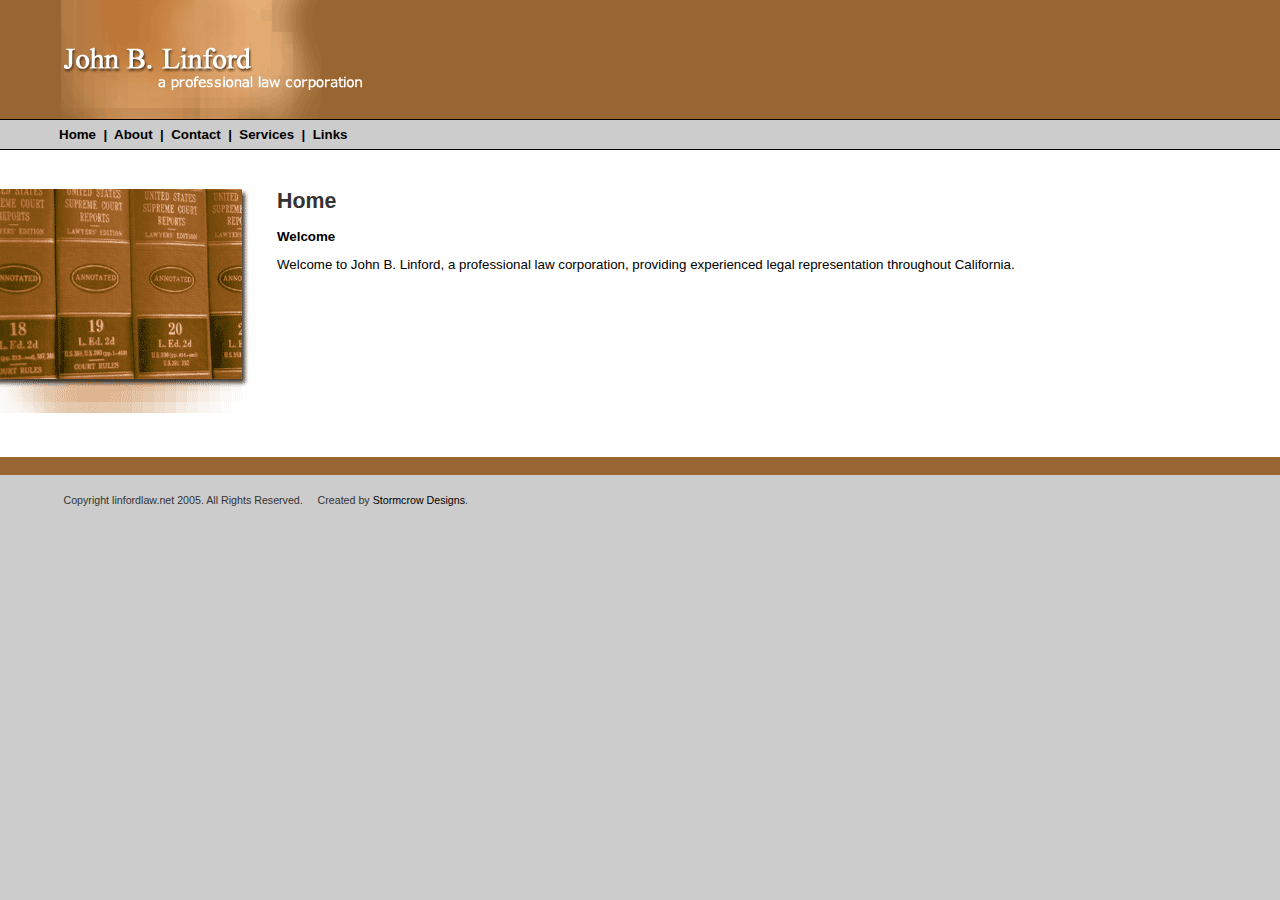
<file: index.htm>
<HTML>
<HEAD>
<TITLE>John B. Linford - A professional law corporation</TITLE>
<META HTTP-EQUIV="Content-Type" CONTENT="text/html; charset=iso-8859-1">
<META NAME="description" CONTENT="John Linford professional law corporation, practicing from Bakersfield, CA and specializing in real estate law and homeowners associations."> 
<META NAME="keywords" CONTENT="law, real estate law, homeowners associations, homeowners association law, oil law, gas law, natural resource law, real estate attorney, attorney at law, lawyer">
<link href="style.css" rel="stylesheet" type="text/css">
</HEAD>
<BODY BGCOLOR=#FFFFFF background="images/pixi_grey.gif" vlink="#000000" leftmargin="0" topmargin="0" marginwidth="0" marginheight="0">
<TABLE width="100%" BORDER=0 CELLPADDING=0 CELLSPACING=0>
  <TR> 
    <TD><TABLE width="100%" BORDER=0 CELLPADDING=0 CELLSPACING=0>
        <TR> 
          <TD width="61" bgcolor="#996633">&nbsp; </TD>
          <TD align="left" bgcolor="#996633"> <IMG SRC="images/toplogo.gif" WIDTH=306 HEIGHT=119></TD>
        </TR>
      </TABLE></TD>
  </TR>
  <TR> 
    <TD height="1" background="images/pixi_black.gif"><img src="images/pixi_black.gif" width="1" height="1"></TD>
  </TR>
  <TR> 
    <TD> 
      <table width="100%" border="0" cellspacing="0" cellpadding="0">
        <tr>
          <td width="59"><img src="images/spacer.gif" width=59 height=29></td>
          <td><span class="nav"><a href="index.htm">Home</a> &nbsp;|&nbsp; <a href="about.htm">About</a> 
            &nbsp;|&nbsp; <a href="contact.htm">Contact</a> &nbsp;|&nbsp; <a href="services.htm">Services</a> &nbsp;|&nbsp; 
            <a href="links.htm">Links</a></span></td>
        </tr>
      </table></TD>
  </TR>
  <TR> 
    <TD height="1" background="images/pixi_black.gif"><img src="images/pixi_black.gif" width="1" height="1"></TD>
  </TR>
  <TR> 
    <TD><TABLE width="100%" BORDER=0 CELLPADDING=0 CELLSPACING=0 bgcolor="#FFFFFF">
        <TR> 
          <TD width="242" align="left"> <IMG SRC="images/page_pic1.gif" WIDTH=250 HEIGHT=278></TD>
          <TD width="27"> <IMG SRC="images/spacer.gif" WIDTH=27 HEIGHT=307></TD>
          <TD valign="top">
<h1>&nbsp;</h1>
            <h1>Home</h1>
            <h2>Welcome</h2>
            <p>Welcome to John B. Linford, a professional law corporation, providing 
              experienced legal representation throughout California.</p>
            </TD>
          <TD width="66"> <IMG SRC="images/spacer.gif" WIDTH=66 HEIGHT=307></TD>
        </TR>
      </TABLE></TD>
  </TR>
  <TR> 
    <TD bgcolor="#996633">&nbsp; </TD>
  </TR>
  <TR> 
    <TD><img src="images/spacer.gif" width=59 height=29> <span class="base">Copyright 
      linfordlaw.net 2005. All Rights Reserved.&nbsp;&nbsp;&nbsp;&nbsp;&nbsp;Created 
      by <a href="http://www.stormcrowdesigns.com" target="_blank">Stormcrow Designs</a>.</span></TD>
  </TR>
</TABLE>
</BODY>
</HTML>
</file>
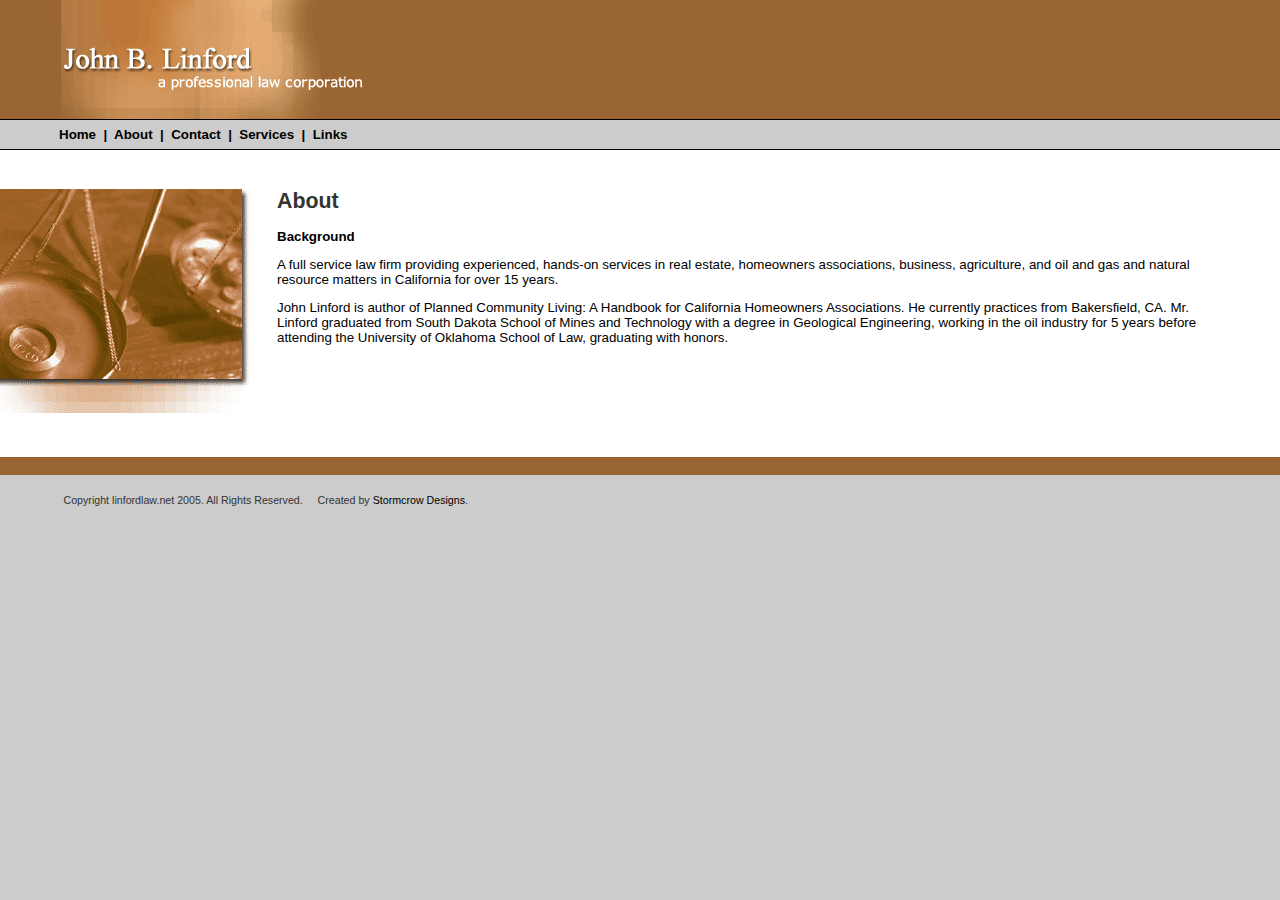
<file: about.htm>
<HTML>
<HEAD>
<TITLE>John B. Linford - A professional law corporation</TITLE>
<META HTTP-EQUIV="Content-Type" CONTENT="text/html; charset=iso-8859-1">
<link href="style.css" rel="stylesheet" type="text/css">
</HEAD>
<BODY BGCOLOR=#FFFFFF background="images/pixi_grey.gif" vlink="#000000" leftmargin="0" topmargin="0" marginwidth="0" marginheight="0">
<TABLE width="100%" BORDER=0 CELLPADDING=0 CELLSPACING=0>
  <TR> 
    <TD><TABLE width="100%" BORDER=0 CELLPADDING=0 CELLSPACING=0>
        <TR> 
          <TD width="61" bgcolor="#996633">&nbsp; </TD>
          <TD align="left" bgcolor="#996633"> <IMG SRC="images/toplogo.gif" WIDTH=306 HEIGHT=119></TD>
        </TR>
      </TABLE></TD>
  </TR>
  <TR> 
    <TD height="1" background="images/pixi_black.gif"><img src="images/pixi_black.gif" width="1" height="1"></TD>
  </TR>
  <TR> 
    <TD> 
      <table width="100%" border="0" cellspacing="0" cellpadding="0">
        <tr>
          <td width="59"><img src="images/spacer.gif" width=59 height=29></td>
          <td><span class="nav"><a href="index.htm">Home</a> &nbsp;|&nbsp; <a href="about.htm">About</a> 
            &nbsp;|&nbsp; <a href="contact.htm">Contact</a> &nbsp;|&nbsp; <a href="services.htm">Services</a> &nbsp;|&nbsp; 
            <a href="links.htm">Links</a></span></td>
        </tr>
      </table></TD>
  </TR>
  <TR> 
    <TD height="1" background="images/pixi_black.gif"><img src="images/pixi_black.gif" width="1" height="1"></TD>
  </TR>
  <TR> 
    <TD><TABLE width="100%" BORDER=0 CELLPADDING=0 CELLSPACING=0 bgcolor="#FFFFFF">
        <TR> 
          <TD width="242" align="left"> <IMG SRC="images/page_pic2.gif" WIDTH=250 HEIGHT=278></TD>
          <TD width="27"> <IMG SRC="images/spacer.gif" WIDTH=27 HEIGHT=307></TD>
          <TD valign="top">
<h1>&nbsp;</h1>
            <h1>About</h1>
            <h2>Background</h2>
            <p>A full service law firm providing experienced, hands-on services 
              in real estate, homeowners associations, business, agriculture, 
              and oil and gas and natural resource matters in California for over 
              15 years.</p>
            <p>John Linford is author of Planned Community Living: A Handbook 
              for California Homeowners Associations. He currently practices from 
              Bakersfield, CA. Mr. Linford graduated from South Dakota School 
              of Mines and Technology with a degree in Geological Engineering, 
              working in the oil industry for 5 years before attending the University 
              of Oklahoma School of Law, graduating with honors.</p>
            </TD>
          <TD width="66"> <IMG SRC="images/spacer.gif" WIDTH=66 HEIGHT=307></TD>
        </TR>
      </TABLE></TD>
  </TR>
  <TR> 
    <TD bgcolor="#996633">&nbsp; </TD>
  </TR>
  <TR> 
    <TD><img src="images/spacer.gif" width=59 height=29> <span class="base">Copyright 
      linfordlaw.net 2005. All Rights Reserved.&nbsp;&nbsp;&nbsp;&nbsp;&nbsp;Created 
      by <a href="http://www.stormcrowdesigns.com" target="_blank">Stormcrow Designs</a>.</span></TD>
  </TR>
</TABLE>
</BODY>
</HTML>
</file>
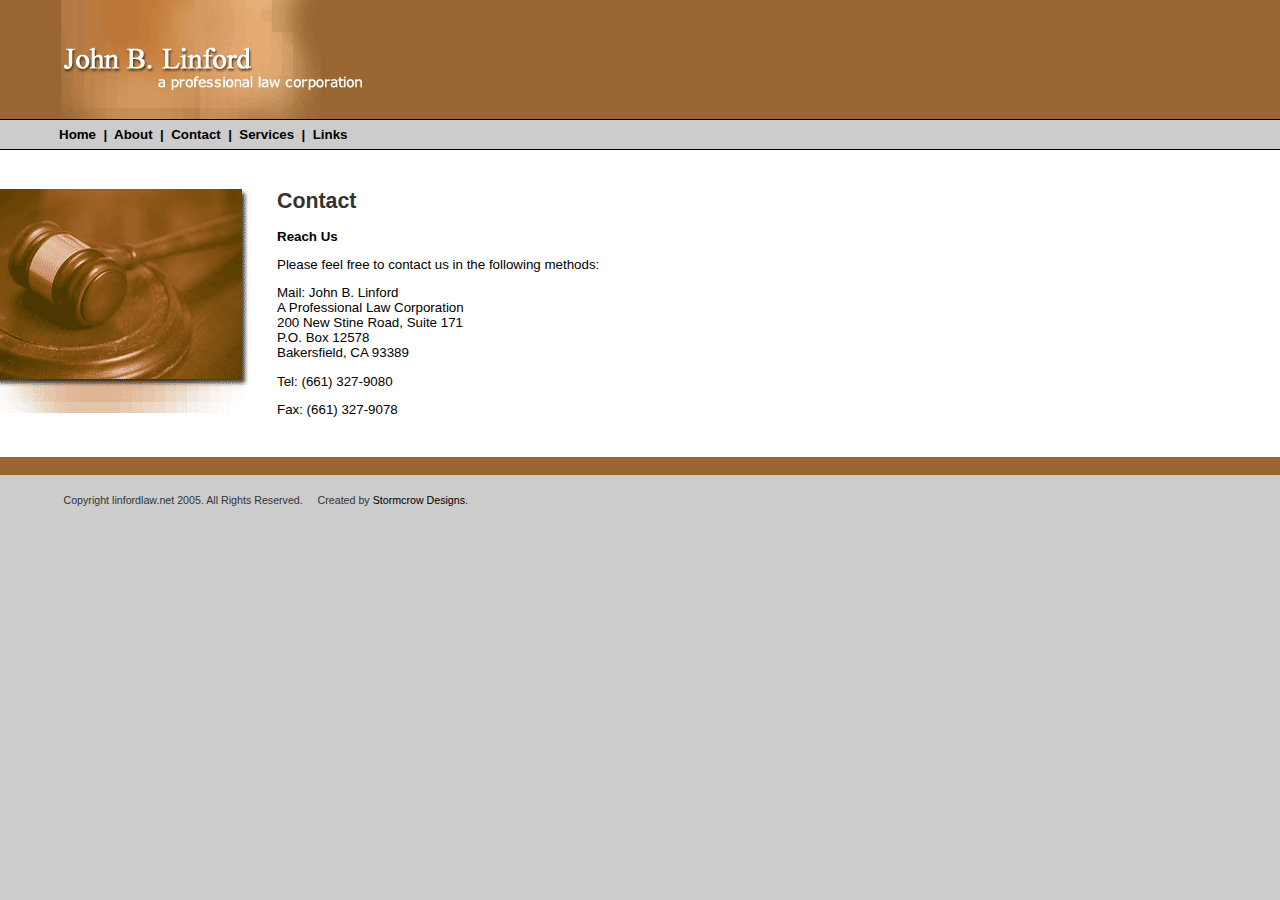
<file: contact.htm>
<HTML>
<HEAD>
<TITLE>John B. Linford - A professional law corporation</TITLE>
<META HTTP-EQUIV="Content-Type" CONTENT="text/html; charset=iso-8859-1">
<link href="style.css" rel="stylesheet" type="text/css">
</HEAD>
<BODY BGCOLOR=#FFFFFF background="images/pixi_grey.gif" vlink="#000000" leftmargin="0" topmargin="0" marginwidth="0" marginheight="0">
<TABLE width="100%" BORDER=0 CELLPADDING=0 CELLSPACING=0>
  <TR> 
    <TD><TABLE width="100%" BORDER=0 CELLPADDING=0 CELLSPACING=0>
        <TR> 
          <TD width="61" bgcolor="#996633">&nbsp; </TD>
          <TD align="left" bgcolor="#996633"> <IMG SRC="images/toplogo.gif" WIDTH=306 HEIGHT=119></TD>
        </TR>
      </TABLE></TD>
  </TR>
  <TR> 
    <TD height="1" background="images/pixi_black.gif"><img src="images/pixi_black.gif" width="1" height="1"></TD>
  </TR>
  <TR> 
    <TD> 
      <table width="100%" border="0" cellspacing="0" cellpadding="0">
        <tr>
          <td width="59"><img src="images/spacer.gif" width=59 height=29></td>
          <td><span class="nav"><a href="index.htm">Home</a> &nbsp;|&nbsp; <a href="about.htm">About</a> 
            &nbsp;|&nbsp; <a href="contact.htm">Contact</a> &nbsp;|&nbsp; <a href="services.htm">Services</a> &nbsp;|&nbsp; 
            <a href="links.htm">Links</a></span></td>
        </tr>
      </table></TD>
  </TR>
  <TR> 
    <TD height="1" background="images/pixi_black.gif"><img src="images/pixi_black.gif" width="1" height="1"></TD>
  </TR>
  <TR> 
    <TD><TABLE width="100%" BORDER=0 CELLPADDING=0 CELLSPACING=0 bgcolor="#FFFFFF">
        <TR> 
          <TD width="242" align="left"> <IMG SRC="images/page_pic3.gif" WIDTH=250 HEIGHT=278></TD>
          <TD width="27"> <IMG SRC="images/spacer.gif" WIDTH=27 HEIGHT=307></TD>
          <TD valign="top">
<h1>&nbsp;</h1>
            <h1>Contact</h1>
            <h2>Reach Us</h2>
            <p>Please feel free to contact us in the following methods:</p>
            <p>Mail: John B. Linford<br>
              A Professional Law Corporation<br>
              200 New Stine Road, Suite 171<br>
              P.O. Box 12578<br>
              Bakersfield, CA 93389</p>
            <p>Tel: (661) 327-9080</p>
            <p>Fax: (661) 327-9078</p>
            </TD>
          <TD width="66"> <IMG SRC="images/spacer.gif" WIDTH=66 HEIGHT=307></TD>
        </TR>
      </TABLE></TD>
  </TR>
  <TR> 
    <TD bgcolor="#996633">&nbsp; </TD>
  </TR>
  <TR> 
    <TD><img src="images/spacer.gif" width=59 height=29> <span class="base">Copyright 
      linfordlaw.net 2005. All Rights Reserved.&nbsp;&nbsp;&nbsp;&nbsp;&nbsp;Created 
      by <a href="http://www.stormcrowdesigns.com" target="_blank">Stormcrow Designs</a>.</span></TD>
  </TR>
</TABLE>
</BODY>
</HTML>
</file>
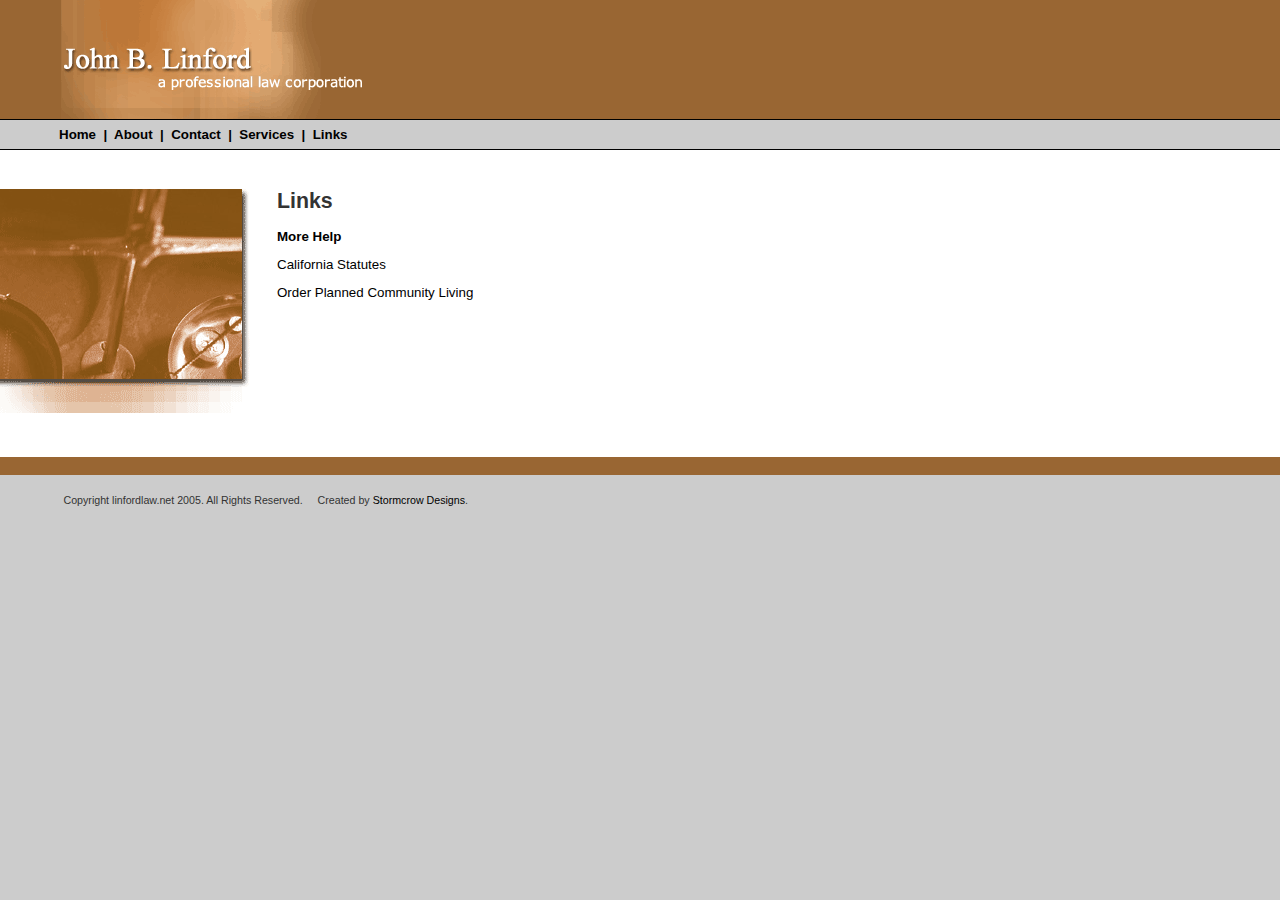
<file: links.htm>
<HTML>
<HEAD>
<TITLE>John. B Linford - A professional law corporation</TITLE>
<META HTTP-EQUIV="Content-Type" CONTENT="text/html; charset=iso-8859-1">
<link href="style.css" rel="stylesheet" type="text/css">
</HEAD>
<BODY BGCOLOR=#FFFFFF background="images/pixi_grey.gif" vlink="#000000" leftmargin="0" topmargin="0" marginwidth="0" marginheight="0">
<TABLE width="100%" BORDER=0 CELLPADDING=0 CELLSPACING=0>
  <TR> 
    <TD><TABLE width="100%" BORDER=0 CELLPADDING=0 CELLSPACING=0>
        <TR> 
          <TD width="61" bgcolor="#996633">&nbsp; </TD>
          <TD align="left" bgcolor="#996633"> <IMG SRC="images/toplogo.gif" WIDTH=306 HEIGHT=119></TD>
        </TR>
      </TABLE></TD>
  </TR>
  <TR> 
    <TD height="1" background="images/pixi_black.gif"><img src="images/pixi_black.gif" width="1" height="1"></TD>
  </TR>
  <TR> 
    <TD> 
      <table width="100%" border="0" cellspacing="0" cellpadding="0">
        <tr>
          <td width="59"><img src="images/spacer.gif" width=59 height=29></td>
          <td><span class="nav"><a href="index.htm">Home</a> &nbsp;|&nbsp; <a href="about.htm">About</a> 
            &nbsp;|&nbsp; <a href="contact.htm">Contact</a> &nbsp;|&nbsp; <a href="services.htm">Services</a> &nbsp;|&nbsp; 
            <a href="links.htm">Links</a></span></td>
        </tr>
      </table></TD>
  </TR>
  <TR> 
    <TD height="1" background="images/pixi_black.gif"><img src="images/pixi_black.gif" width="1" height="1"></TD>
  </TR>
  <TR> 
    <TD><TABLE width="100%" BORDER=0 CELLPADDING=0 CELLSPACING=0 bgcolor="#FFFFFF">
        <TR> 
          <TD width="242" align="left"> <IMG SRC="images/page_pic5.gif" WIDTH=250 HEIGHT=278></TD>
          <TD width="27"> <IMG SRC="images/spacer.gif" WIDTH=27 HEIGHT=307></TD>
          <TD valign="top">
<h1>&nbsp;</h1>
            <h1>Links</h1>
            <h2>More Help</h2>
            <p><a href="http://leginfo.legislature.ca.gov/faces/codes.xhtml" target="_blank">California 
              Statutes</a></p>
            <p><a href="http://www.amazon.com/exec/obidos/tg/detail/-/1884811108/qid=1109380583/sr=8-1/ref=sr_8_xs_ap_bn1_xgl14/103-1873551-0567047?v=glance&s=books&n=507846" target="_blank">Order 
              Planned Community Living</a></p>
            </TD>
          <TD width="66"> <IMG SRC="images/spacer.gif" WIDTH=66 HEIGHT=307></TD>
        </TR>
      </TABLE></TD>
  </TR>
  <TR> 
    <TD bgcolor="#996633">&nbsp; </TD>
  </TR>
  <TR> 
    <TD><img src="images/spacer.gif" width=59 height=29> <span class="base">Copyright 
      linfordlaw.net 2005. All Rights Reserved.&nbsp;&nbsp;&nbsp;&nbsp;&nbsp;Created 
      by <a href="http://www.stormcrowdesigns.com" target="_blank">Stormcrow Designs</a>.</span></TD>
  </TR>
</TABLE>
</BODY>
</HTML>
</file>
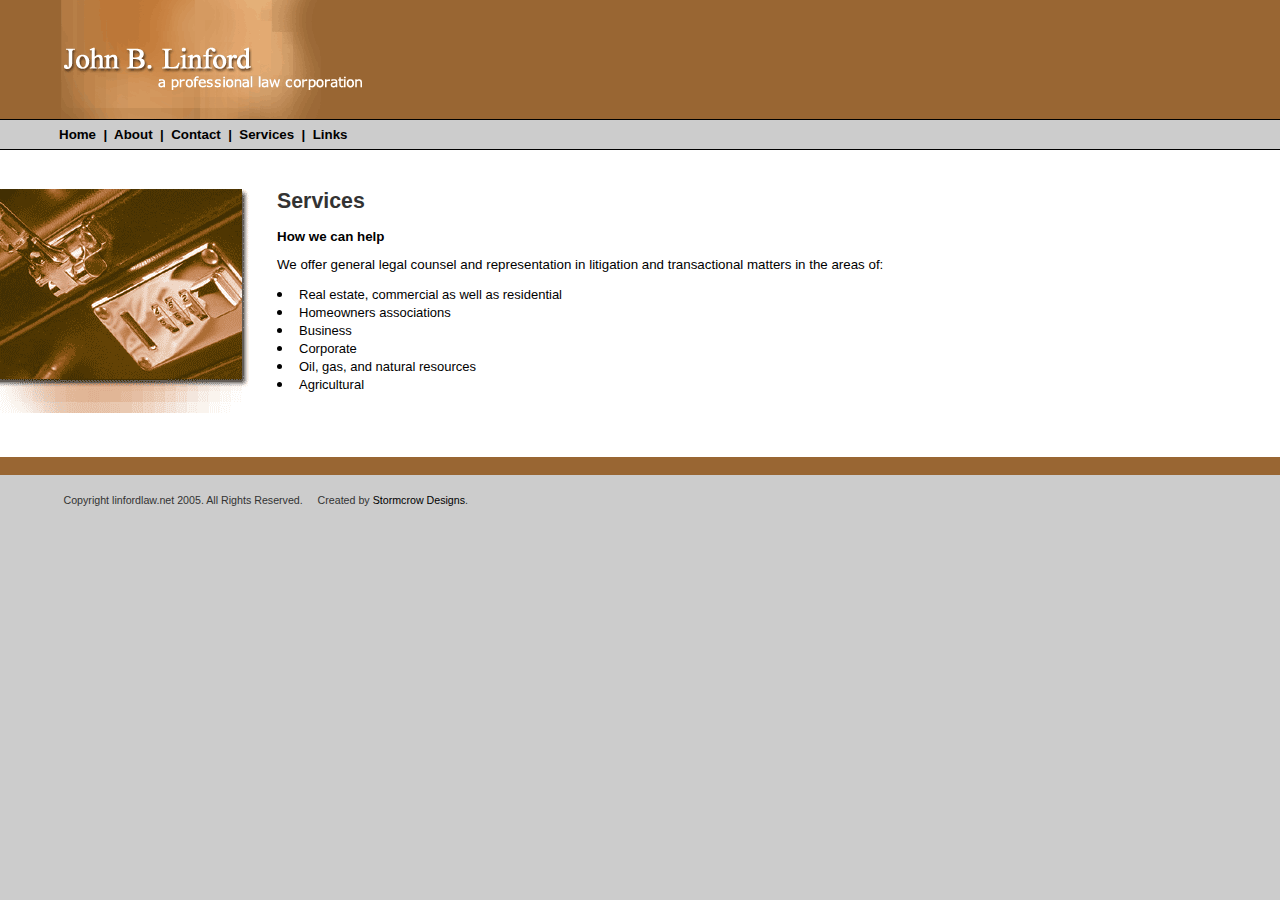
<file: services.htm>
<HTML>
<HEAD>
<TITLE>John B. Linford - A professional law corporation</TITLE>
<META HTTP-EQUIV="Content-Type" CONTENT="text/html; charset=iso-8859-1">
<link href="style.css" rel="stylesheet" type="text/css">
</HEAD>
<BODY BGCOLOR=#FFFFFF background="images/pixi_grey.gif" vlink="#000000" leftmargin="0" topmargin="0" marginwidth="0" marginheight="0">
<TABLE width="100%" BORDER=0 CELLPADDING=0 CELLSPACING=0>
  <TR> 
    <TD><TABLE width="100%" BORDER=0 CELLPADDING=0 CELLSPACING=0>
        <TR> 
          <TD width="61" bgcolor="#996633">&nbsp; </TD>
          <TD align="left" bgcolor="#996633"> <IMG SRC="images/toplogo.gif" WIDTH=306 HEIGHT=119></TD>
        </TR>
      </TABLE></TD>
  </TR>
  <TR> 
    <TD height="1" background="images/pixi_black.gif"><img src="images/pixi_black.gif" width="1" height="1"></TD>
  </TR>
  <TR> 
    <TD> 
      <table width="100%" border="0" cellspacing="0" cellpadding="0">
        <tr>
          <td width="59"><img src="images/spacer.gif" width=59 height=29></td>
          <td><span class="nav"><a href="index.htm">Home</a> &nbsp;|&nbsp; <a href="about.htm">About</a> 
            &nbsp;|&nbsp; <a href="contact.htm">Contact</a> &nbsp;|&nbsp; <a href="services.htm">Services</a> &nbsp;|&nbsp; 
            <a href="links.htm">Links</a></span></td>
        </tr>
      </table></TD>
  </TR>
  <TR> 
    <TD height="1" background="images/pixi_black.gif"><img src="images/pixi_black.gif" width="1" height="1"></TD>
  </TR>
  <TR> 
    <TD><TABLE width="100%" BORDER=0 CELLPADDING=0 CELLSPACING=0 bgcolor="#FFFFFF">
        <TR> 
          <TD width="242" align="left"> <IMG SRC="images/page_pic4.gif" WIDTH=250 HEIGHT=278></TD>
          <TD width="27"> <IMG SRC="images/spacer.gif" WIDTH=27 HEIGHT=307></TD>
          <TD valign="top">
<h1>&nbsp;</h1>
            <h1>Services</h1>
            <h2>How we can help</h2>
            <p>We offer general legal counsel and representation in litigation 
              and transactional matters in the areas of:</p>
            <li><font size="2">Real estate, commercial as well as residential 
              </font>
            <li><font size="2">Homeowners associations </font> 
            <li><font size="2">Business </font>
            <li><font size="2">Corporate </font>
            <li><font size="2">Oil, gas, and natural resources </font>
            <li><font size="2">Agricultural</font></TD>
          <TD width="66"> <IMG SRC="images/spacer.gif" WIDTH=66 HEIGHT=307></TD>
        </TR>
      </TABLE></TD>
  </TR>
  <TR> 
    <TD bgcolor="#996633">&nbsp; </TD>
  </TR>
  <TR> 
    <TD height="31"><img src="images/spacer.gif" width=59 height=29> <span class="base">Copyright 
      linfordlaw.net 2005. All Rights Reserved.&nbsp;&nbsp;&nbsp;&nbsp;&nbsp;Created 
      by <a href="http://www.stormcrowdesigns.com" target="_blank">Stormcrow Designs</a>.</span></TD>
  </TR>
</TABLE>
</BODY>
</HTML>
</file>
<file: style.css>
body {
	font-family: Verdana, Arial, Helvetica, sans-serif;
	font-size: 10pt;
}
p {
	font-family: Verdana, Arial, Helvetica, sans-serif;
	font-size: 10pt;
}
h2 {
	font-family: Verdana, Arial, Helvetica, sans-serif;
	color: #000000;
	font-size: 10pt;
	font-weight: bold;
}
h1 {
	font-family: Verdana, Arial, Helvetica, sans-serif;
	font-size: 16pt;
	color: #333333;
	font-weight: bold;
}
a:link {
	font-family: Verdana, Arial, Helvetica, sans-serif;
	color: #000000;
	text-decoration: none;
}
a:hover {
	font-family: Verdana, Arial, Helvetica, sans-serif;
	color: #996633;
	text-decoration: underline;
}
.base {
	font-family: Verdana, Arial, Helvetica, sans-serif;
	color: #333333;
	font-size: 8pt;
	font-weight: normal;
}
.nav {
	font-family: Verdana, Arial, Helvetica, sans-serif;
	color: #000000;
	text-decoration: none;
	font-size: 10pt;
	font-weight: bold;
}
</file>
